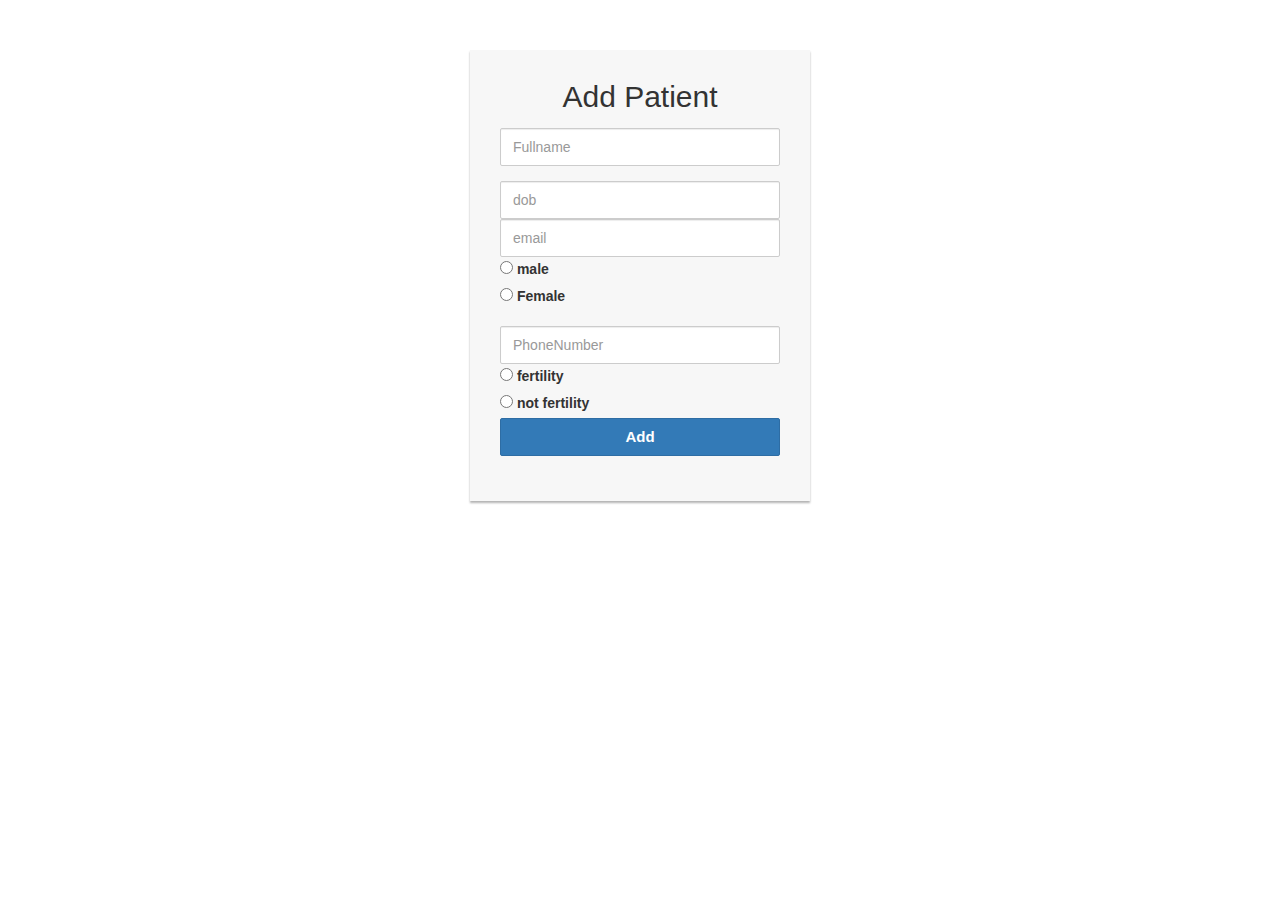
<file: view/patient_create/index.html>
<!DOCTYPE html>
<html lang="en">
<head>
<meta charset="utf-8">
<meta http-equiv="X-UA-Compatible" content="IE=edge">
<meta name="viewport" content="width=device-width, initial-scale=1">
<title>login</title>
<link rel="stylesheet" href="https://maxcdn.bootstrapcdn.com/bootstrap/3.3.7/css/bootstrap.min.css">
<script src="https://ajax.googleapis.com/ajax/libs/jquery/1.12.4/jquery.min.js"></script>
<script src="https://maxcdn.bootstrapcdn.com/bootstrap/3.3.7/js/bootstrap.min.js"></script> 
<style>
	.login-form {
		width: 340px;
    	margin: 50px auto;
	}
    .login-form form {
    	margin-bottom: 15px;
        background: #f7f7f7;
        box-shadow: 0px 2px 2px rgba(0, 0, 0, 0.3);
        padding: 30px;
    }
    .login-form h2 {
        margin: 0 0 15px;
    }
    .form-control, .btn {
        min-height: 38px;
        border-radius: 2px;
    }
    .btn {        
        font-size: 15px;
        font-weight: bold;
    }
</style>
</head>
<body>
<div class="login-form">
    <form action="../../test/controller/patientcontroller.php" method="post">
        <h2 class="text-center">Add Patient</h2>       
        <div class="form-group">
            <input type="text" class="form-control" name="name"placeholder="Fullname" required="required">
        </div>
        <div>
            <input type="text" class="form-control" name="dob"placeholder="dob" required="required">
        </div>
        <div >
            <input type="email" class="form-control" name="email"placeholder="email" required="required">
        </div>
        <div class="form-group">
            <input type="radio" id="male" name="gender" value="m">
                <label for="male">male</label><br>
                <input type="radio" id="female" name="gender" value="f">
                <label for="female">Female</label><br>
        </div>
        <div>
            <input type="text" class="form-control" name="phone"placeholder="PhoneNumber" required="required">
        </div>
        <div>
            <input type="radio" id="male" name="fertility" value="t">
            <label for="male">fertility</label><br>
            <input type="radio" id="female" name="fertility" value="f">
            <label for="female">not fertility</label><br>
        </div>
        <div class="form-group">
            <button type="submit" name="submit" class="btn btn-primary btn-block">Add</button>
        </div>    
    </form>

</div>
</body>
</html>
</file>
